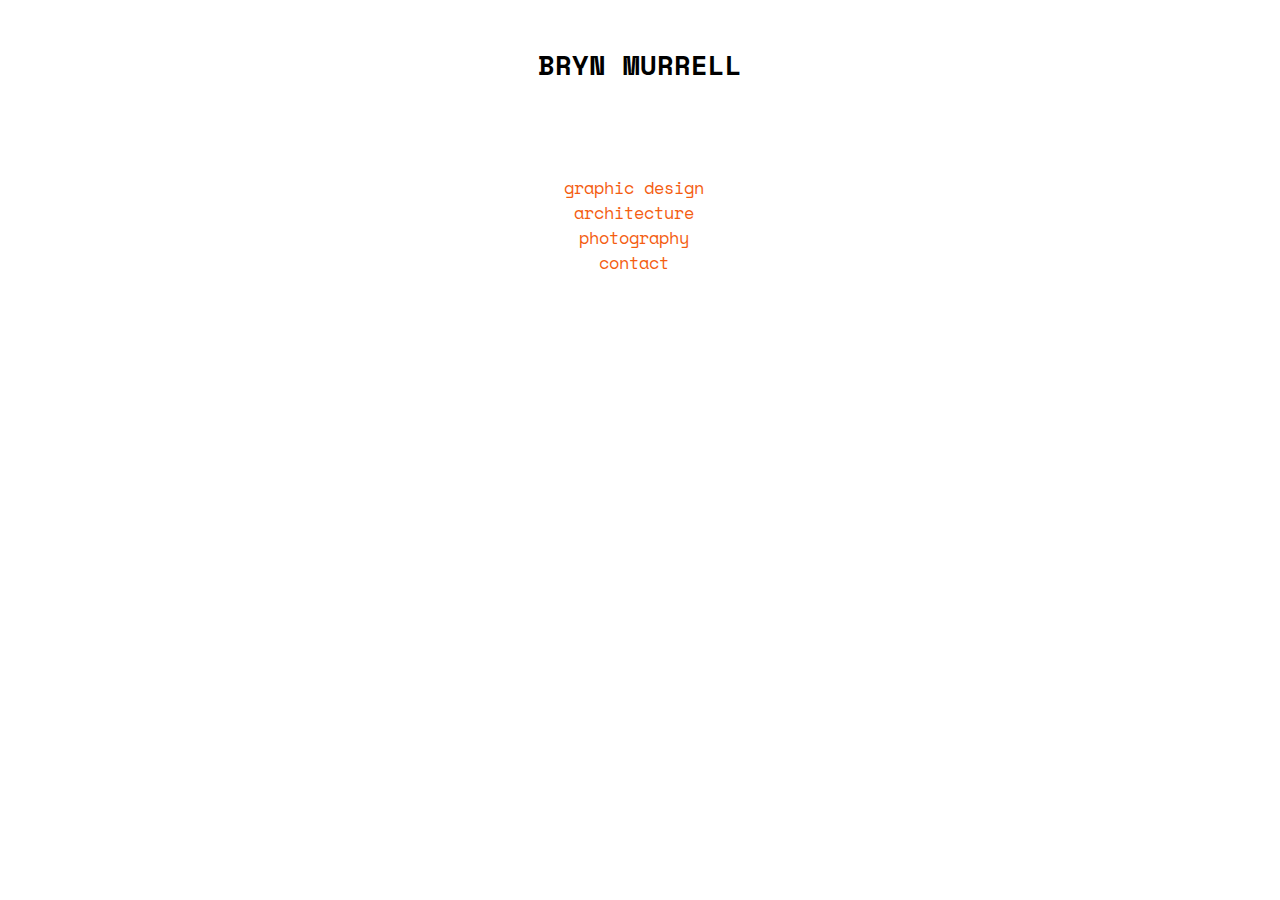
<file: index.html>
<!DOCTYPE HTML>

<html>
	<head>
		<link type="text/css" rel="stylesheet" href="css/stylesheet.css"/>
		<!--	<link media="only screen and (-webkit-min-device-pixel-ratio: 2)" href="css/retina.css" type="text/css" rel="stylesheet"> -->
		<script src="https://ajax.googleapis.com/ajax/libs/jquery/3.1.1/jquery.min.js"></script>		
		<script type="text/javascript" src="script.js"></script>

		
		<title>Bryn Murrell</title>
	</head>
	<body>
		
		<div id=mainpage>
			<div class=mainTitle>
				<h1>BRYN MURRELL</h1>
			</div>	
			<div class=navBlock>
				<ul>
					<li id=g>graphic design</li>
					<li id=a> architecture</li>
					<li id=p>photography</li>
					<li id=c>contact</li>
				</ul>
			</div>	
		</div>
	</body>
</html>
</file>
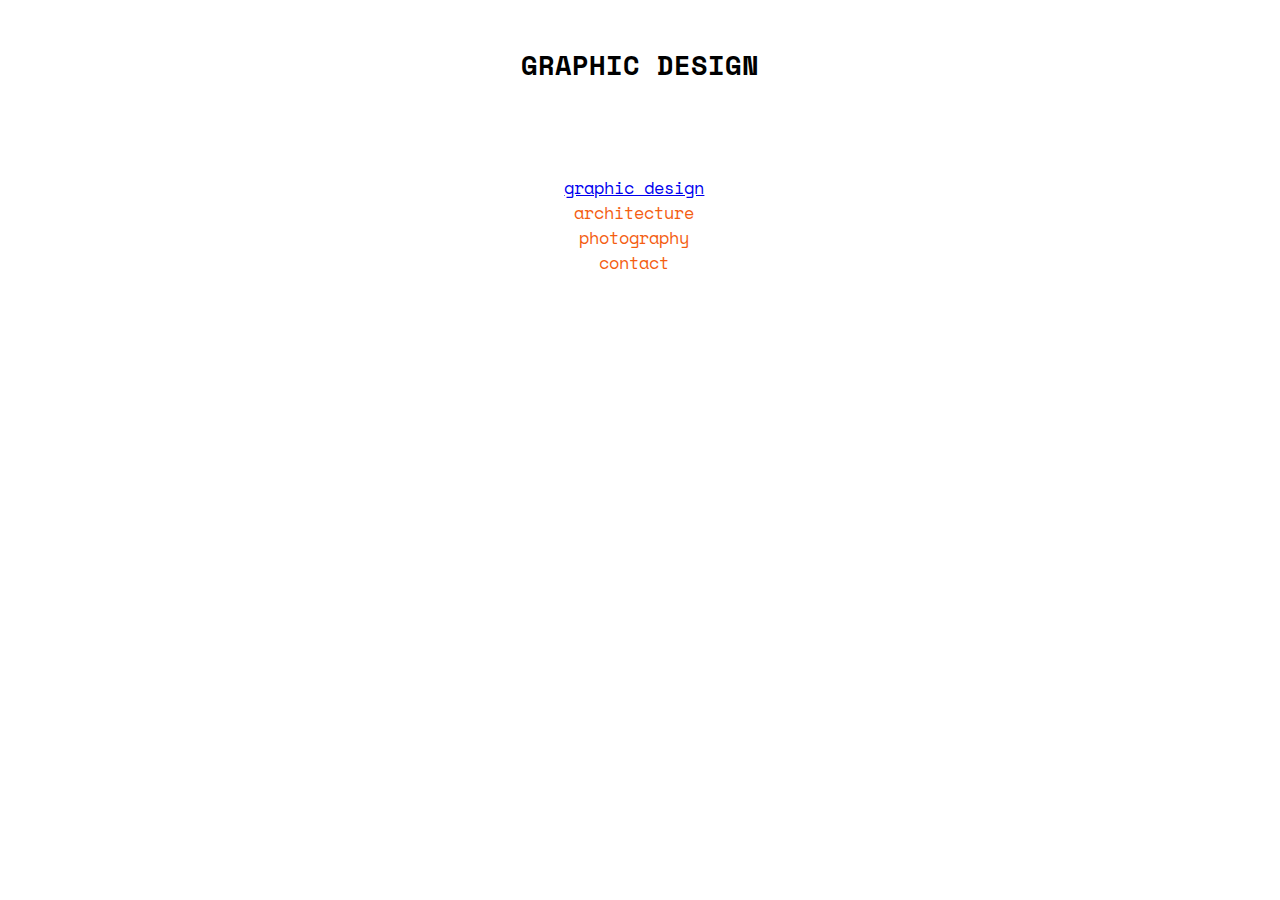
<file: graphic.html>
<!DOCTYPE HTML>

<html>
	<head>
		<link type="text/css" rel="stylesheet" href="css/stylesheet.css"/>
		<link media="only screen and (-webkit-min-device-pixel-ratio: 2)" href="css/retina.css" type="text/css" rel="stylesheet">
		<title>Bryn Murrell - Graphic Design</title>
		<script src="script.js" type="text/javascript"></script>
		<script src="https://ajax.googleapis.com/ajax/libs/jquery/3.1.1/jquery.min.js"></script>
		
	</head>
	<body>
		<script>
			$("#hide").click(function(){
    				$("h1").hide();		
			});
			
		</script>
		
		<div id=mainpage>
			<div class=mainTitle>
				<h1>GRAPHIC DESIGN</h1>
			</div>	
			<div class=navBlock>
				<ul>
					<a href="graphic.html"<li>graphic design</li></a>
					<li>architecture</li>
					<li>photography</li>
					<li>contact</li>
				</ul>
			</div>	
		</div>
	</body>
</html>
</file>
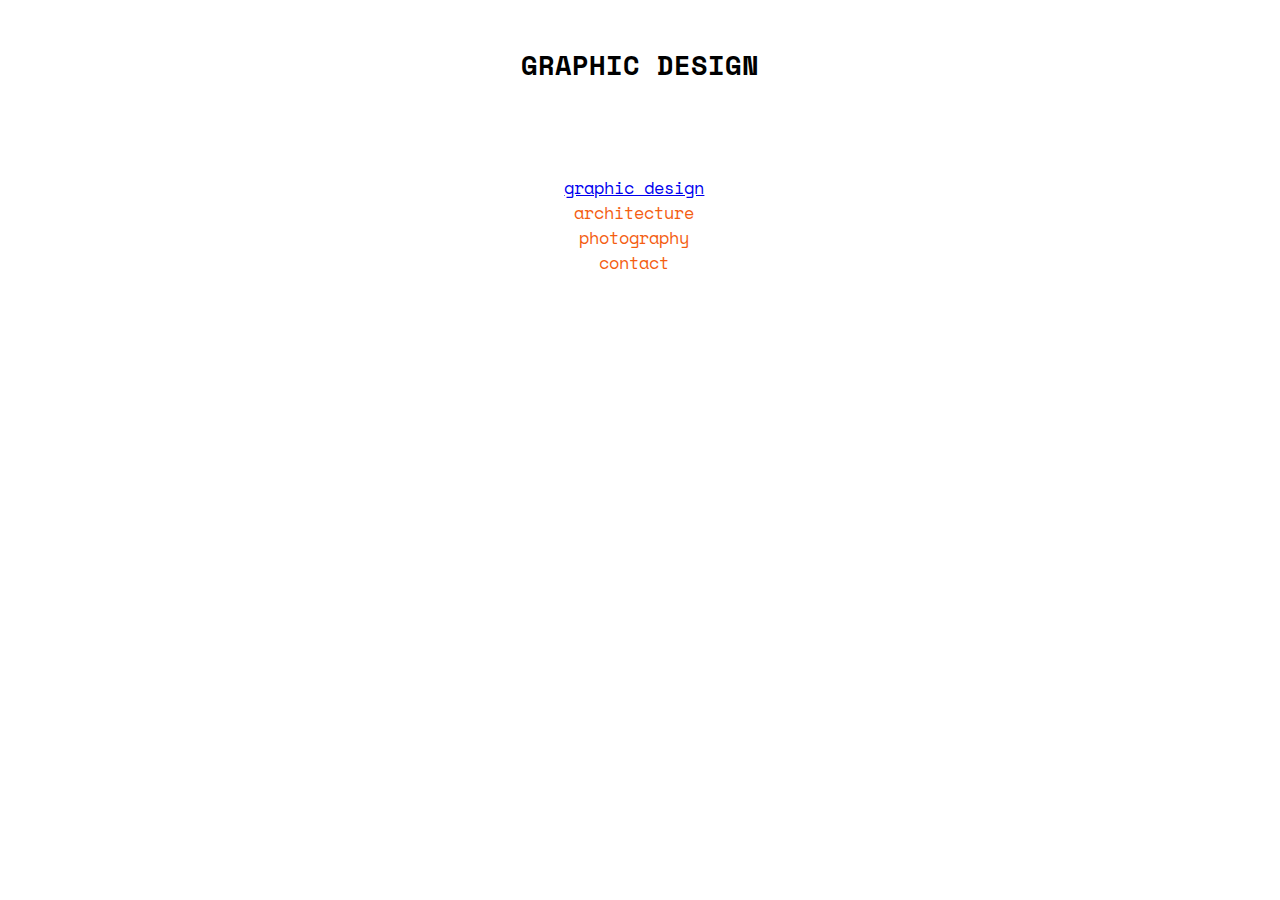
<file: index - Copy.html>
<!DOCTYPE HTML>

<html>
	<head>
		<link type="text/css" rel="stylesheet" href="css/stylesheet.css"/>
		<link media="only screen and (-webkit-min-device-pixel-ratio: 2)" href="css/retina.css" type="text/css" rel="stylesheet">
		<title>Bryn Murrell - Graphic Design</title>
		<script src="script.js" type="text/javascript"></script>
		<script src="https://ajax.googleapis.com/ajax/libs/jquery/3.1.1/jquery.min.js"></script>
		
	</head>
	<body>
		<div id=mainpage>
			<div class=mainTitle>
				<h1>GRAPHIC DESIGN</h1>
			</div>	
			<div class=navBlock>
				<ul>
					<a href="graphic.html"<li>graphic design</li></a>
					<li>architecture</li>
					<li>photography</li>
					<li>contact</li>
				</ul>
			</div>	
		</div>
	</body>
</html>
</file>
<file: css/stylesheet.css>
@import url('http://fonts.googleapis.com/css?family=Open+Sans');
@import url('http://fonts.googleapis.com/css?family=Roboto');
@import url('https://fonts.googleapis.com/css?family=Space+Mono');


* {
	margin: 0px;
}
#mainpage {
//	background-color: #E53935;
	height:100vh;
	width:100vw;
	position:absolute;
	text-align:center;
}

.mainTitle {
	font-family:'Space Mono', monospace;
	text-align:center;
	display:block;
//	color:#fffbf5;
  	position: relative;
	top: 5%;	
//	transform: translateY(-5%);
	font-size: 10pt;	
}

.navBlock {
	font-family:'Space Mono', monospace;
	text-align: center;
	display:block;
	position: relative;
	top: 15%;
	transform; translateY(-15%);
	left: -2%;
//	transform; translateX(-15%);
	font-size: 13pt;
	text-decoration: none;
	color:#F45D11;
	
}

ul {
	list-style-type:none;
}
li:hover {
	text-decoration: underline;
	
}
</file>
<file: css/retina.css>
@import url('http://fonts.googleapis.com/css?family=Open+Sans');
@import url('http://fonts.googleapis.com/css?family=Roboto');


* {
	margin: 0px;
}
#page1 {
	background-color: #774F38;
	height:100vh;
	width:100vw;
	position:absolute;
	text-align:center;
}

.arrow-down {
	width:0;
	height:0;
	border-left: 20px solid transparent;
	border-right: 20px solid transparent;
	border-top: 20px solid #ECE5CE;
	display:inline-block;
	margin-top: 79vh;
	position:float;
}

.arrow-up {
	width:0;
	height:0;
	border-left: 20px solid transparent;
	border-right: 20px solid transparent;
	border-bottom: 20px solid #ECE5CE;
	display:inline-block;
	 margin-top: 1vh;	
}

#page2 {
	background-color: #E08E79;
	height:100vh;
	width:100vw;
	position:absolute;
	text-align:center;
	
}


.text {
	font-family:Open Sans;
	font-size: 2vh;
	text-align:center;
	display:block;
	color:#ECE5CE;
  	position: relative;
  	top: 50%;
	transform: translateY(-50%);
	
}

#p2-body {
	padding-top: 1vh;
}
</file>
